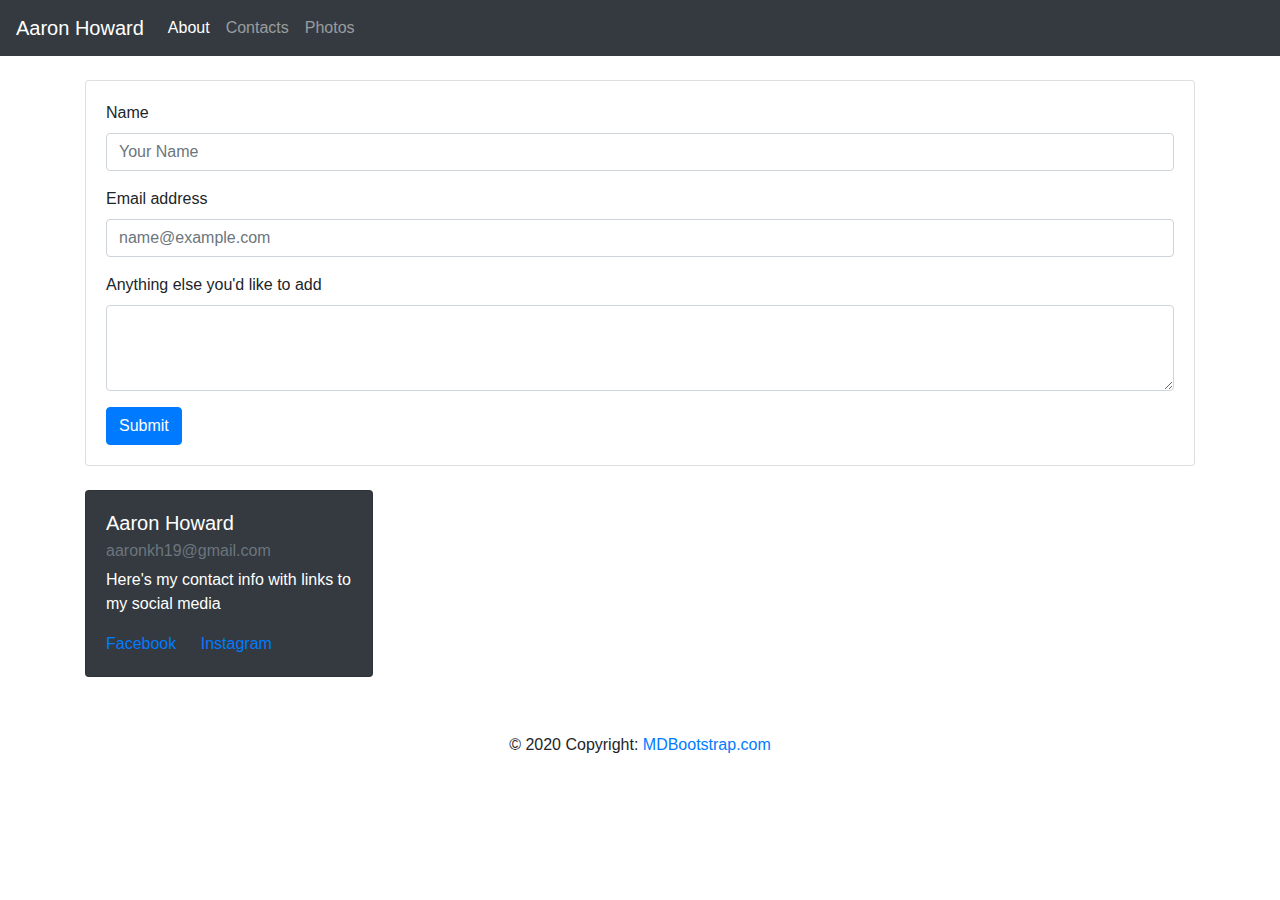
<file: contacts.html>
<!DOCTYPE html>
<html lang="en">
  <head>
    <meta charset="UTF-8" />
    <meta name="viewport" content="width=device-width, initial-scale=1.0" />
    <link
      rel="stylesheet"
      href="https://stackpath.bootstrapcdn.com/bootstrap/4.4.1/css/bootstrap.min.css"
      integrity="sha384-Vkoo8x4CGsO3+Hhxv8T/Q5PaXtkKtu6ug5TOeNV6gBiFeWPGFN9MuhOf23Q9Ifjh"
      crossorigin="anonymous"
    />
    <link rel="stylesheet" href="assets/index.css" />
    <script
      src="https://code.jquery.com/jquery-3.4.1.slim.min.js"
      integrity="sha384-J6qa4849blE2+poT4WnyKhv5vZF5SrPo0iEjwBvKU7imGFAV0wwj1yYfoRSJoZ+n"
      crossorigin="anonymous"
    ></script>
    <script
      src="https://cdn.jsdelivr.net/npm/popper.js@1.16.0/dist/umd/popper.min.js"
      integrity="sha384-Q6E9RHvbIyZFJoft+2mJbHaEWldlvI9IOYy5n3zV9zzTtmI3UksdQRVvoxMfooAo"
      crossorigin="anonymous"
    ></script>
    <script
      src="https://stackpath.bootstrapcdn.com/bootstrap/4.4.1/js/bootstrap.min.js"
      integrity="sha384-wfSDF2E50Y2D1uUdj0O3uMBJnjuUD4Ih7YwaYd1iqfktj0Uod8GCExl3Og8ifwB6"
      crossorigin="anonymous"
    ></script>
    <title>Contatcs</title>
  </head>
  <body>
    <header>
      <nav class="navbar navbar-expand-sm navbar-dark bg-dark">
        <a class="navbar-brand" href="#">Aaron Howard</a>
        <button
          class="navbar-toggler"
          type="button"
          data-toggle="collapse"
          data-target="#navbarNavDropdown"
          aria-controls="navbarNavDropdown"
          aria-expanded="false"
          aria-label="Toggle navigation"
        >
          <span class="navbar-toggler-icon"></span>
        </button>
        <div class="collapse navbar-collapse" id="navbarNavDropdown">
          <ul class="navbar-nav">
            <li class="nav-item active">
              <a class="nav-link" href="homepage.html"
                >About <span class="sr-only">(current)</span></a
              >
            </li>
            <li class="nav-item">
              <a class="nav-link" href="contacts.html">Contacts</a>
            </li>
            <li class="nav-item">
              <a class="nav-link" href="photos.html">Photos</a>
            </li>
          </ul>
        </div>
      </nav>
    </header>

    <br />
    <form>
      <div class="container">
        <section>
          <div class="row">
            <div class="col-sm-12">
              <div class="card">
                <div class="card-body">
                  <div class="form-group">
                    <label for="exampleFormControlInput1">Name</label>
                    <input
                      type="text"
                      class="form-control"
                      placeholder="Your Name"
                    />
                  </div>
                  <div class="form-group">
                    <label for="exampleFormControlInput1">Email address</label>
                    <input
                      type="email"
                      class="form-control"
                      id="exampleFormControlInput1"
                      placeholder="name@example.com"
                    />
                  </div>
                  <div class="form-group">
                    <label for="exampleFormControlTextarea1"
                      >Anything else you'd like to add</label
                    >
                    <textarea
                      class="form-control"
                      id="exampleFormControlTextarea1"
                      rows="3"
                    ></textarea>
                  </div>
                  <button type="submit" class="btn btn-primary">Submit</button>
                </div>
              </div>
            </div>
          </div>
        </section>
        <br />
        <section>
          <div class="row">
            <div class="col-sm-9">
              <div class="card text-white bg-dark mb-3" style="width: 18rem;">
                <div class="card-body">
                  <h5 class="card-title">Aaron Howard</h5>
                  <h6 class="card-subtitle mb-2 text-muted">
                    aaronkh19@gmail.com
                  </h6>
                  <p class="card-text">
                    Here's my contact info with links to my social media
                  </p>
                  <a
                    href="https://www.facebook.com/aaron.howard.5891"
                    target="_blank"
                    class="card-link"
                    >Facebook</a
                  >
                  <a href="#" class="card-link">Instagram</a>
                </div>
              </div>
            </div>
          </div>
        </section>
      </div>
    </form>
    <br />
    <footer class="page-footer font-small blue">
      <div class="footer-copyright text-center py-3">
        © 2020 Copyright:
        <a href="https://mdbootstrap.com/"> MDBootstrap.com</a>
      </div>
    </footer>
  </body>
</html>
</file>
<file: assets/index.css>
body {
  background-image: url(https://images.unsplash.com/photo-1549396563-73701bbb8f20?ixlib=rb-1.2.1&ixid=eyJhcHBfaWQiOjEyMDd9&auto=format&fit=crop&w=634&q=80);
}

.carousel-inner {
  max-width: 100%;
}
</file>
